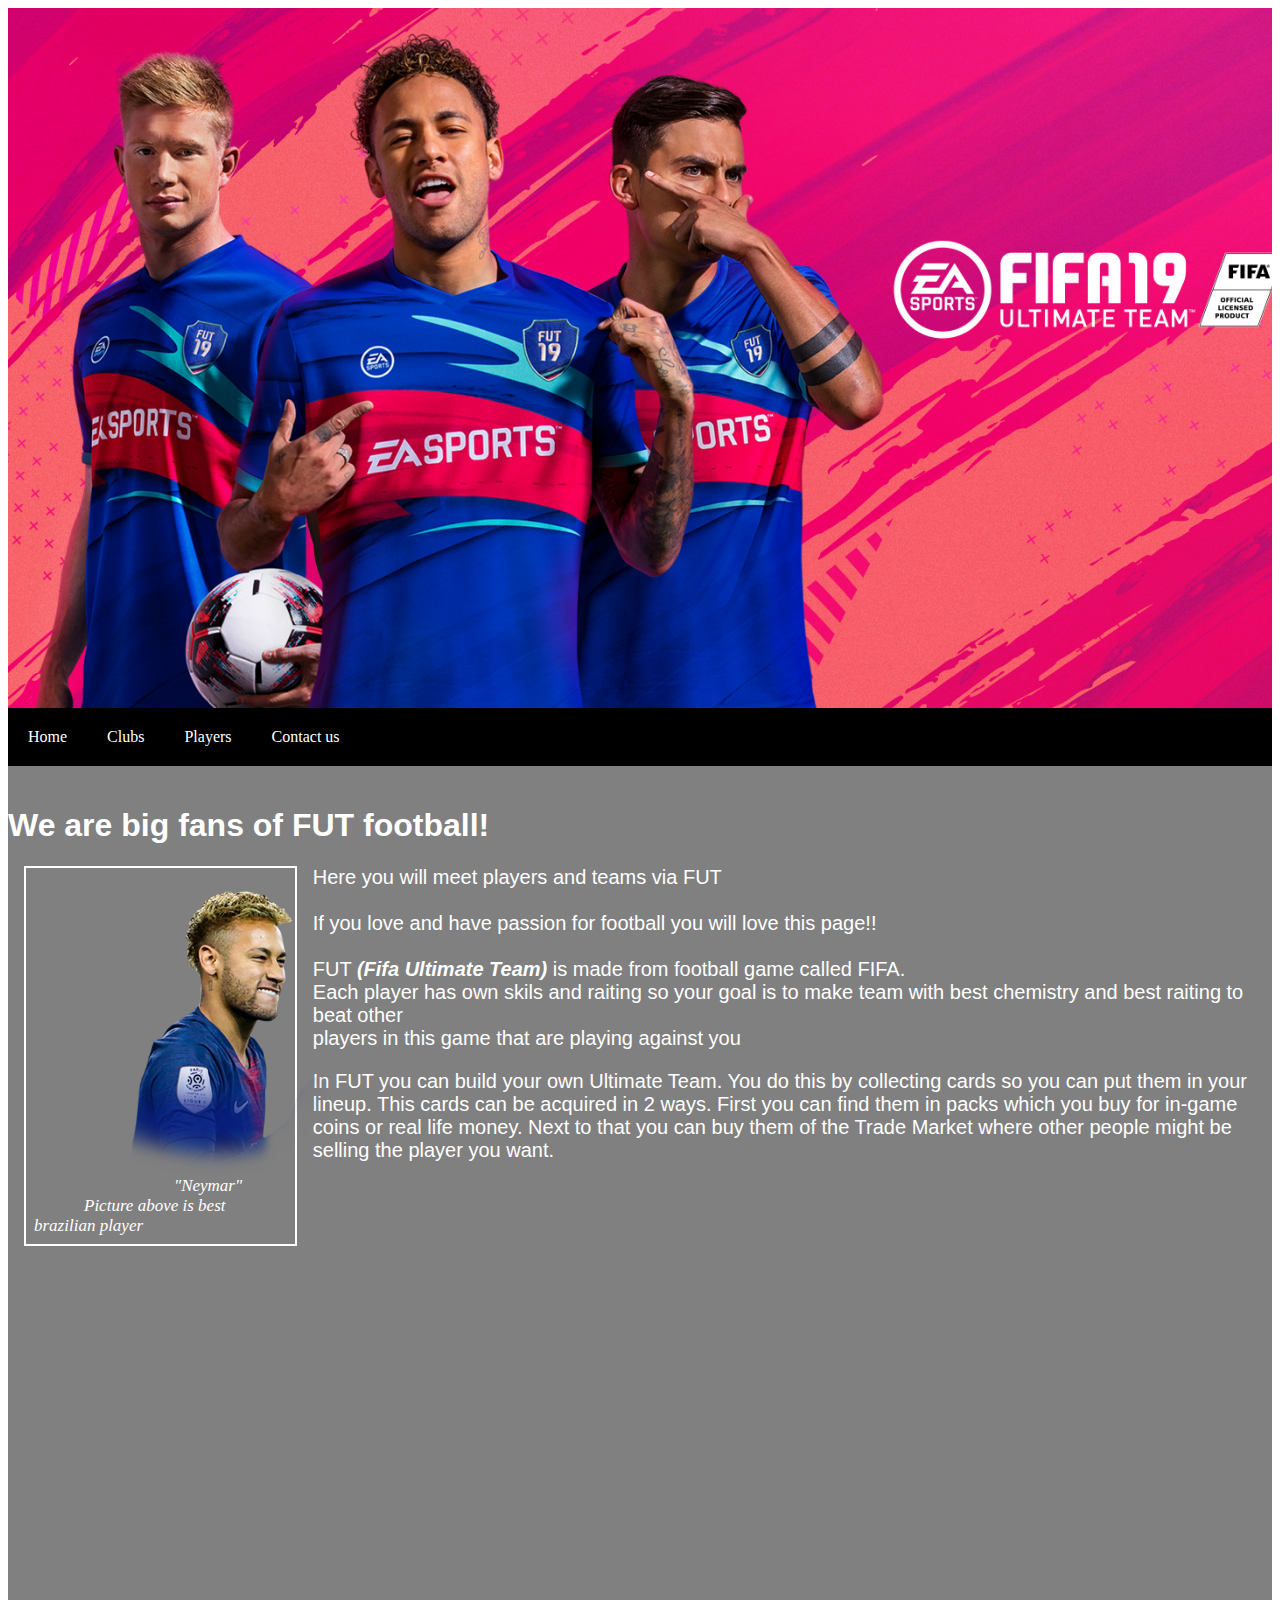
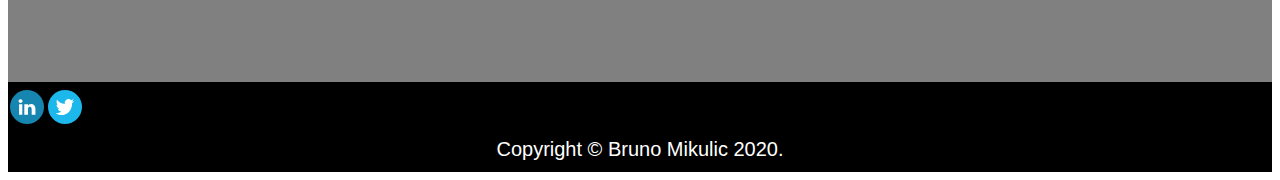
<file: index.html>
<!DOCTYPE HTML>
<html>
	<head>
    <link rel="stylesheet" href="style.css">
		<title>Fut fans</title>
		<meta http-equiv="content-type" content="text/html; charset=UTF-8">
		<meta name="description" content="Veliki fut fanovi">
		<meta name="keywords" content="HTML,CSS">
		<meta name="author" content="Bruno Mikulić">
		<meta name="viewport" content="width=device-width, initial-scale=1">
		<link rel="shortcut icon" type="image/x-icon" href="favicon.ico">
	</head>
<body>
	<header>
		<div class="slika1"></div>
<ul>
  <li><a href="index.HTML">Home</a></li>
  <li><a href="clubs.html">Clubs</a></li>
  <li><a href="players.HTML">Players</a></li>
	<li><a href="contact.HTML">Contact us</a></li>
</ul>
</header>
<main>
	<h1>We are big fans of FUT football!</h1>
	<figure>
		<div class="slika2"></div>
		<p1>"Neymar"<p1><br>
		<p2>Picture above is best brazilian player</p1>
	</figure>
	<figcaption>
	<p>Here you will meet players and teams via FUT<br><br>
		If you love and have passion for football you will love this page!!<br><br>
		FUT <b><i>(Fifa Ultimate Team)</i></b> is made from football game called FIFA.<br>
		Each player has own skils and raiting so your goal is to make team with best chemistry and best raiting to beat other<br>
		players in this game that are playing against you

		</p>
		<p>In FUT you can build your own Ultimate Team. You do this by collecting cards so you can put them in your lineup. This cards can be acquired in 2 ways. First you can find them in packs which you buy for in-game coins or real life money. Next to that you can buy them of the Trade Market where other people might be selling the player you want.</p>
	</figcaption>

</main>
<footer>
	<a href="https://bit.ly/2ZXyVlT" target="_blank"><img src="lnkd.svg" alt="Linkedin" title="Linkedin" style="width:34px; margin-top:0.4em"></a>
	<a href="https://twitter.com/pr0grammerhum0r" target="_blank"><img src="twitter.svg" alt="Twitter" title="Twitter" style="width:34px; margin-top:0.4em"></a>
	<p>Copyright &copy; Bruno Mikulic 2020.</p>
</footer>

</body>
</html>
</file>
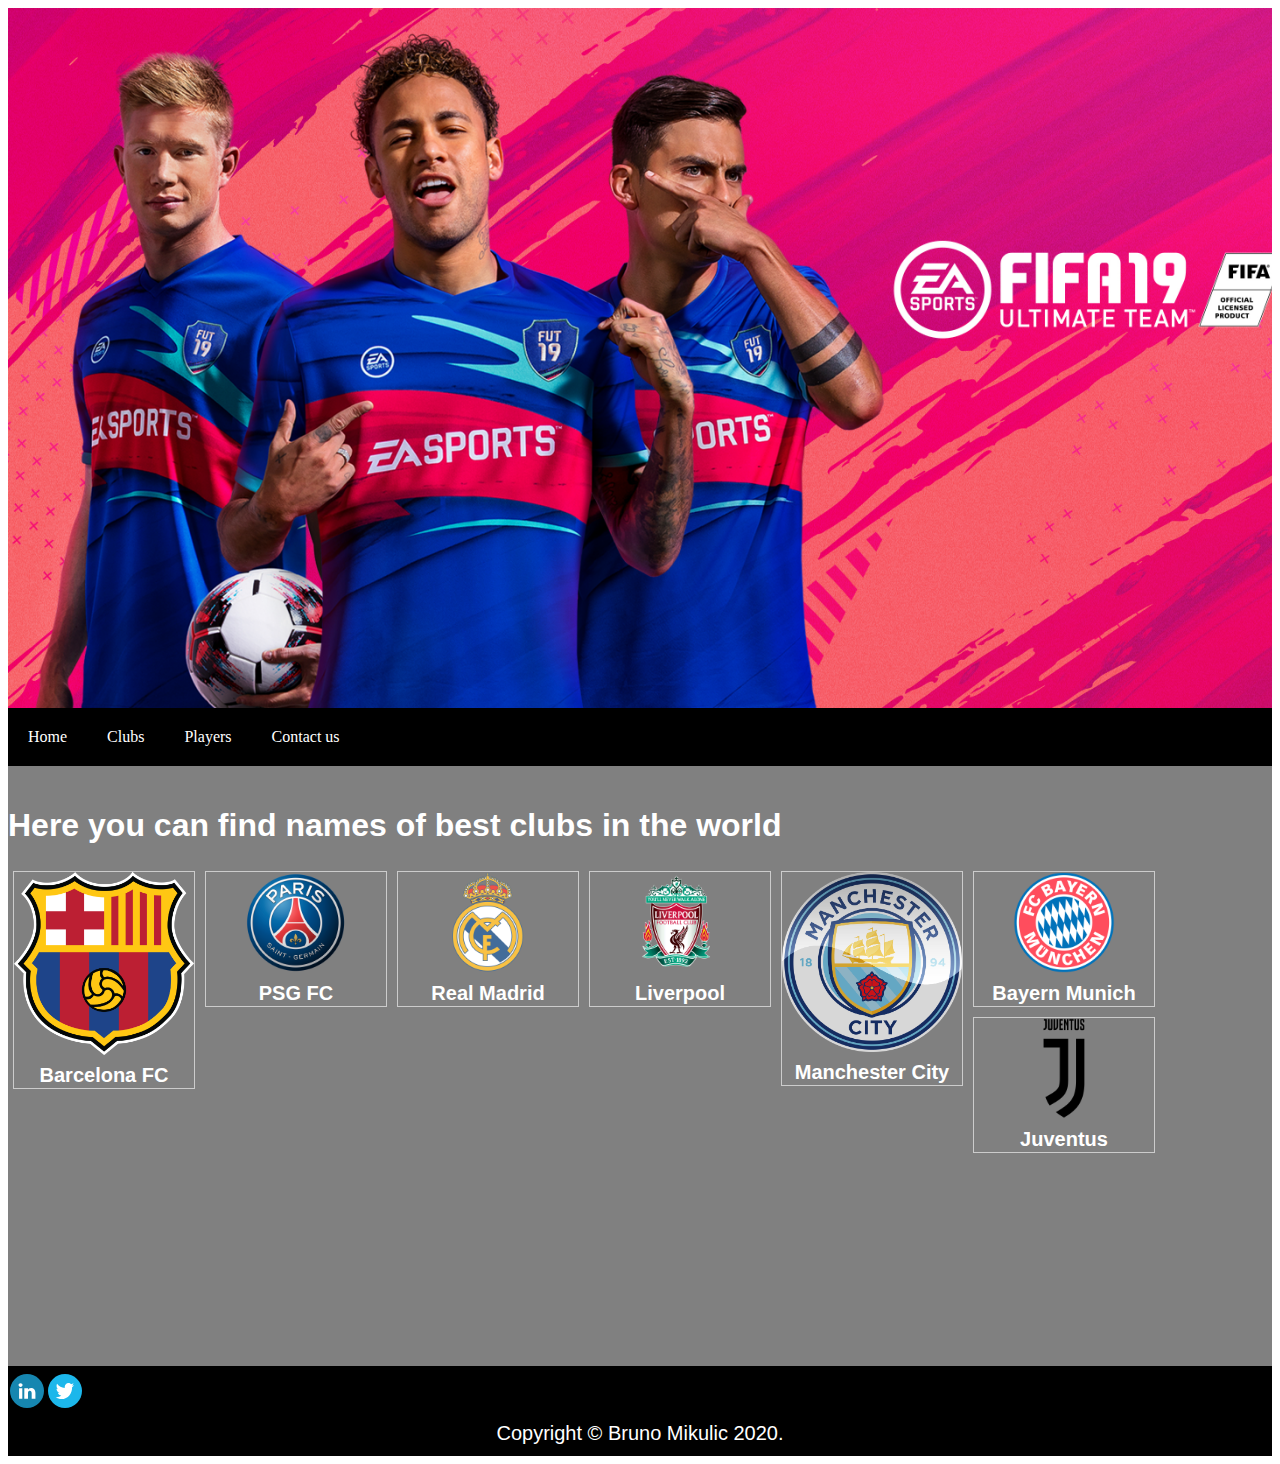
<file: clubs.html>
<!DOCTYPE HTML>
<html>
	<head>
    <link rel="stylesheet" href="style.css">
		<title>Clubs</title>
		<meta http-equiv="content-type" content="text/html; charset=UTF-8">
		<meta name="description" content="Veliki fut fanovi">
		<meta name="keywords" content="HTML,CSS">
		<meta name="author" content="Bruno Mikulić">
		<meta name="viewport" content="width=device-width, initial-scale=1">
		<link rel="shortcut icon" type="image/x-icon" href="favicon.ico">
	</head>
<body>
	<header>
		<div class="slika1"></div>
<ul>
  <li><a href="index.HTML">Home</a></li>
  <li><a href="clubs.html">Clubs</a></li>
  <li><a href="players.HTML">Players</a></li>
	<li><a href="contact.HTML">Contact us</a></li>
</ul>
</header>
<main>
<h1>Here you can find names of best clubs in the world<h1>

	<div class="gallery">
	  <a target="_blank" href="https://www.fcbarcelona.com/en/">
	    <img src="barca.jpg" alt="Barcelona fc logo" width="1000" height="800">
	  </a>
	  <div class="desc">Barcelona FC</div>
	</div>

	<div class="gallery">
	  <a target="_blank" href="https://en.psg.fr/">
	    <img src="psg.jpg" alt="PSG fc logo" width="1000" height="200">
	  </a>
	  <div class="desc">PSG FC</div>
	</div>

	<div class="gallery">
		<a target="_blank" href="https://www.realmadrid.com/">
			<img src="real.jpg" alt="RM fc logo" width="1000" height="800">
		</a>
		<div class="desc">Real Madrid</div>
	</div>

	<div class="gallery">
		<a target="_blank" href="https://www.liverpoolfc.com/">
			<img src="live.jpg" alt="Liverpool fc logo" width="1000" height="800">
		</a>
		<div class="desc">Liverpool</div>
	</div>

	<div class="gallery">
		<a target="_blank" href="https://www.mancity.com/">
			<img src="mancity.jpg" alt="Man City logo" width="1000" height="800">
		</a>
		<div class="desc">Manchester City</div>
	</div>

	<div class="gallery">
		<a target="_blank" href="https://fcbayern.com/en">
			<img src="bayern.jpg" alt="Bayern logo" width="1000" height="800">
		</a>
		<div class="desc">Bayern Munich</div>
	</div>

	<div class="gallery">
		<a target="_blank" href="https://www.juventus.com/en/">
			<img src="juve.jpg" alt="Bayern logo" width="1000" height="800">
		</a>
		<div class="desc">Juventus</div>



</main>
<footer>
	<a href="https://bit.ly/2ZXyVlT" target="_blank"><img src="lnkd.svg" alt="Linkedin" title="Linkedin" style="width:34px; margin-top:0.4em"></a>
	<a href="https://twitter.com/pr0grammerhum0r" target="_blank"><img src="twitter.svg" alt="Twitter" title="Twitter" style="width:34px; margin-top:0.4em"></a>
	<p>Copyright &copy; Bruno Mikulic 2020.</p>
</footer>
</body>
</html>
</file>
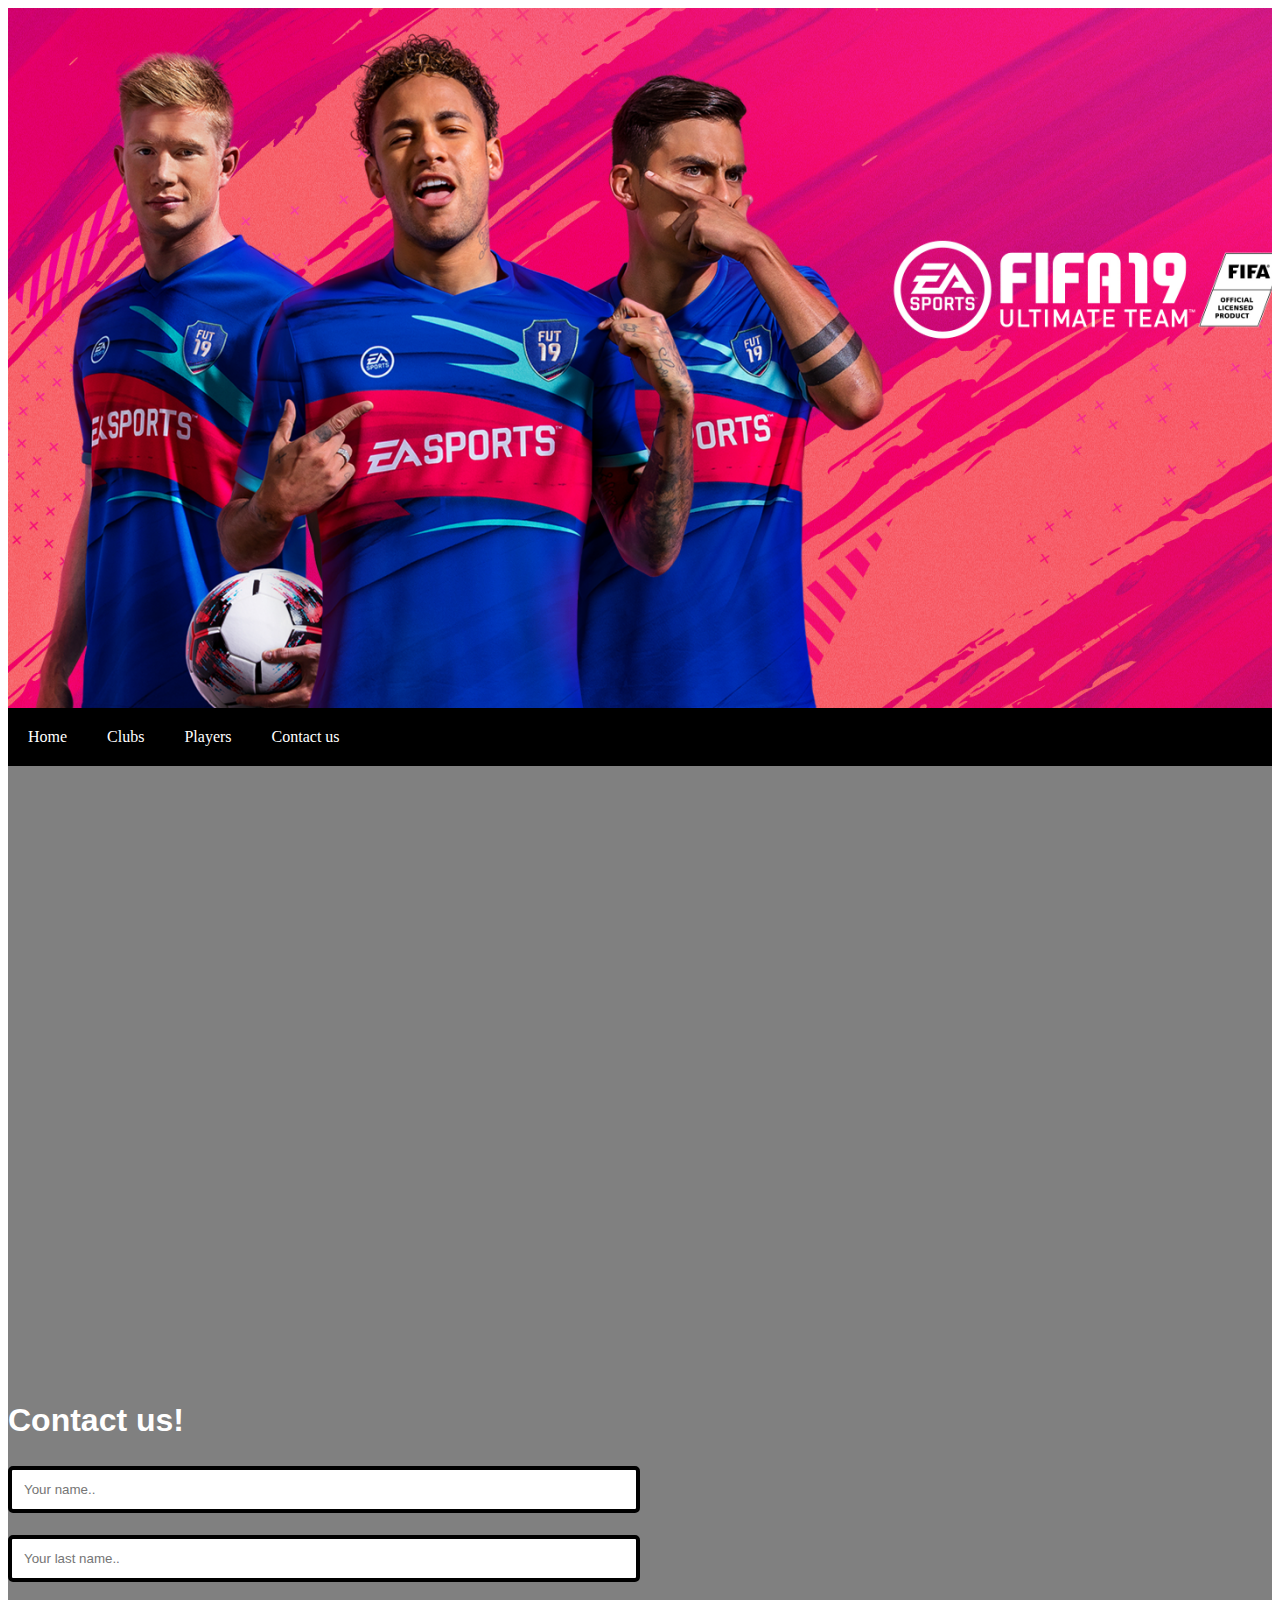
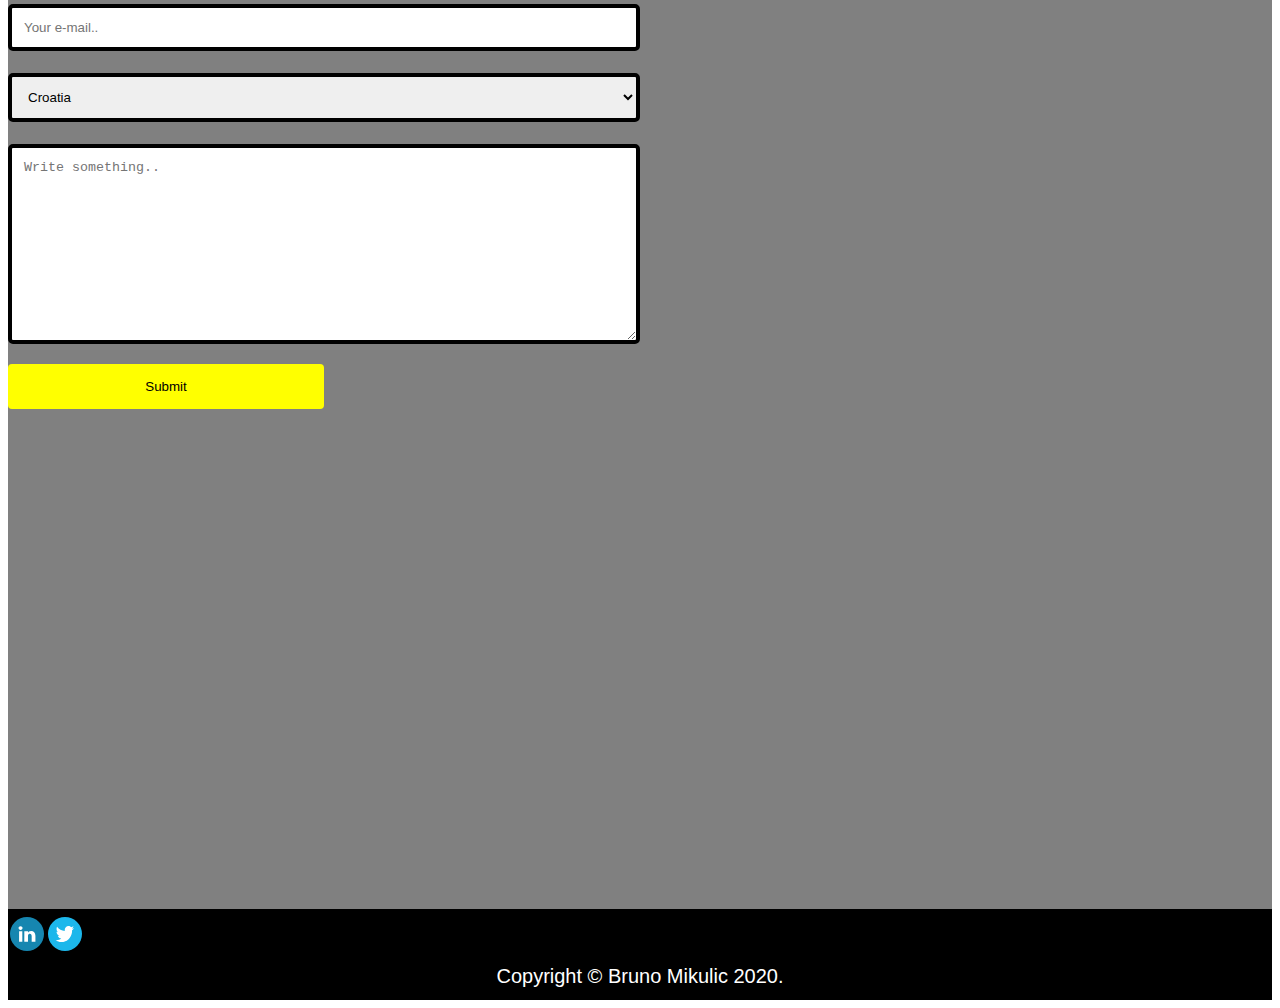
<file: contact.html>
<!DOCTYPE HTML>
<html>
	<head>
    <link rel="stylesheet" href="style.css">
		<title>Contact us</title>
		<meta http-equiv="content-type" content="text/html; charset=UTF-8">
		<meta name="description" content="Veliki fut fanovi">
		<meta name="keywords" content="HTML,CSS">
		<meta name="author" content="Bruno Mikulić">
		<meta name="viewport" content="width=device-width, initial-scale=1">
		<link rel="shortcut icon" type="image/x-icon" href="favicon.ico">
	</head>
<body>
	<header>
		<div class="slika1"></div>
<ul>
  <li><a href="index.HTML">Home</a></li>
  <li><a href="clubs.html">Clubs</a></li>
  <li><a href="players.HTML">Players</a></li>
	<li><a href="contact.HTML">Contact us</a></li>
</ul>
</header>
<main>
     	<div style="map"><iframe width=100% height="600" src="https://www.google.com/maps/embed?pb=!1m18!1m12!1m3!1d2782.2064784300915!2d16.00276511556832!3d45.787090979106125!2m3!1f0!2f0!3f0!3m2!1i1024!2i768!4f13.1!3m3!1m2!1s0x4765d616beaad21b%3A0xfd5c99040be76a62!2sUl.%20Grada%20Chicaga%2028%2C%2010000%2C%20Zagreb!5e0!3m2!1shr!2shr!4v1578061884940!5m2!1shr!2shr" frameborder="0" scrolling="no" marginheight="0" marginwidth="0"><a href="https://www.maps.ie/coordinates.html">find my coordinates</a></iframe></div><br />
<h1 class="naslov"> Contact us!</h1>
<div class="kk">
<form action="http://work2.eburza.hr/pwa/responzive-page/send-contact.php" id="contact_form" name="contact_form" method="POST">
				<label for="fname"> </label>
				<input type="text" id="fname" name="firstname" placeholder="Your name.." required>

				<label for="lname"></label>
				<input type="text" id="lname" name="lastname" placeholder="Your last name.." required>

				<label for="lname"></label>
				<input type="email" id="email" name="email" placeholder="Your e-mail.." required>

				<label for="country"></label>
				<select id="country" name="country">
				  <option value="">Please select</option>
				  <option value="DE">Germany</option>
				  <option value="HR" selected>Croatia</option>
				  <option value="SI">Slovenia</option>
				  <option value="HU">Hungary</option>
				</select>

				<label for="subject"></label>
				<textarea id="subject" name="subject" placeholder="Write something.." style="height:200px"></textarea>

				<input type="submit" value="Submit">
			</form>
		</div>
	</main>
<footer>
	<a href="https://bit.ly/2ZXyVlT" target="_blank"><img src="lnkd.svg" alt="Linkedin" title="Linkedin" style="width:34px; margin-top:0.4em"></a>
	<a href="https://twitter.com/pr0grammerhum0r" target="_blank"><img src="twitter.svg" alt="Twitter" title="Twitter" style="width:34px; margin-top:0.4em"></a>
	<p>Copyright &copy; Bruno Mikulic 2020.</p>
</footer>
</body>
</html>
</file>
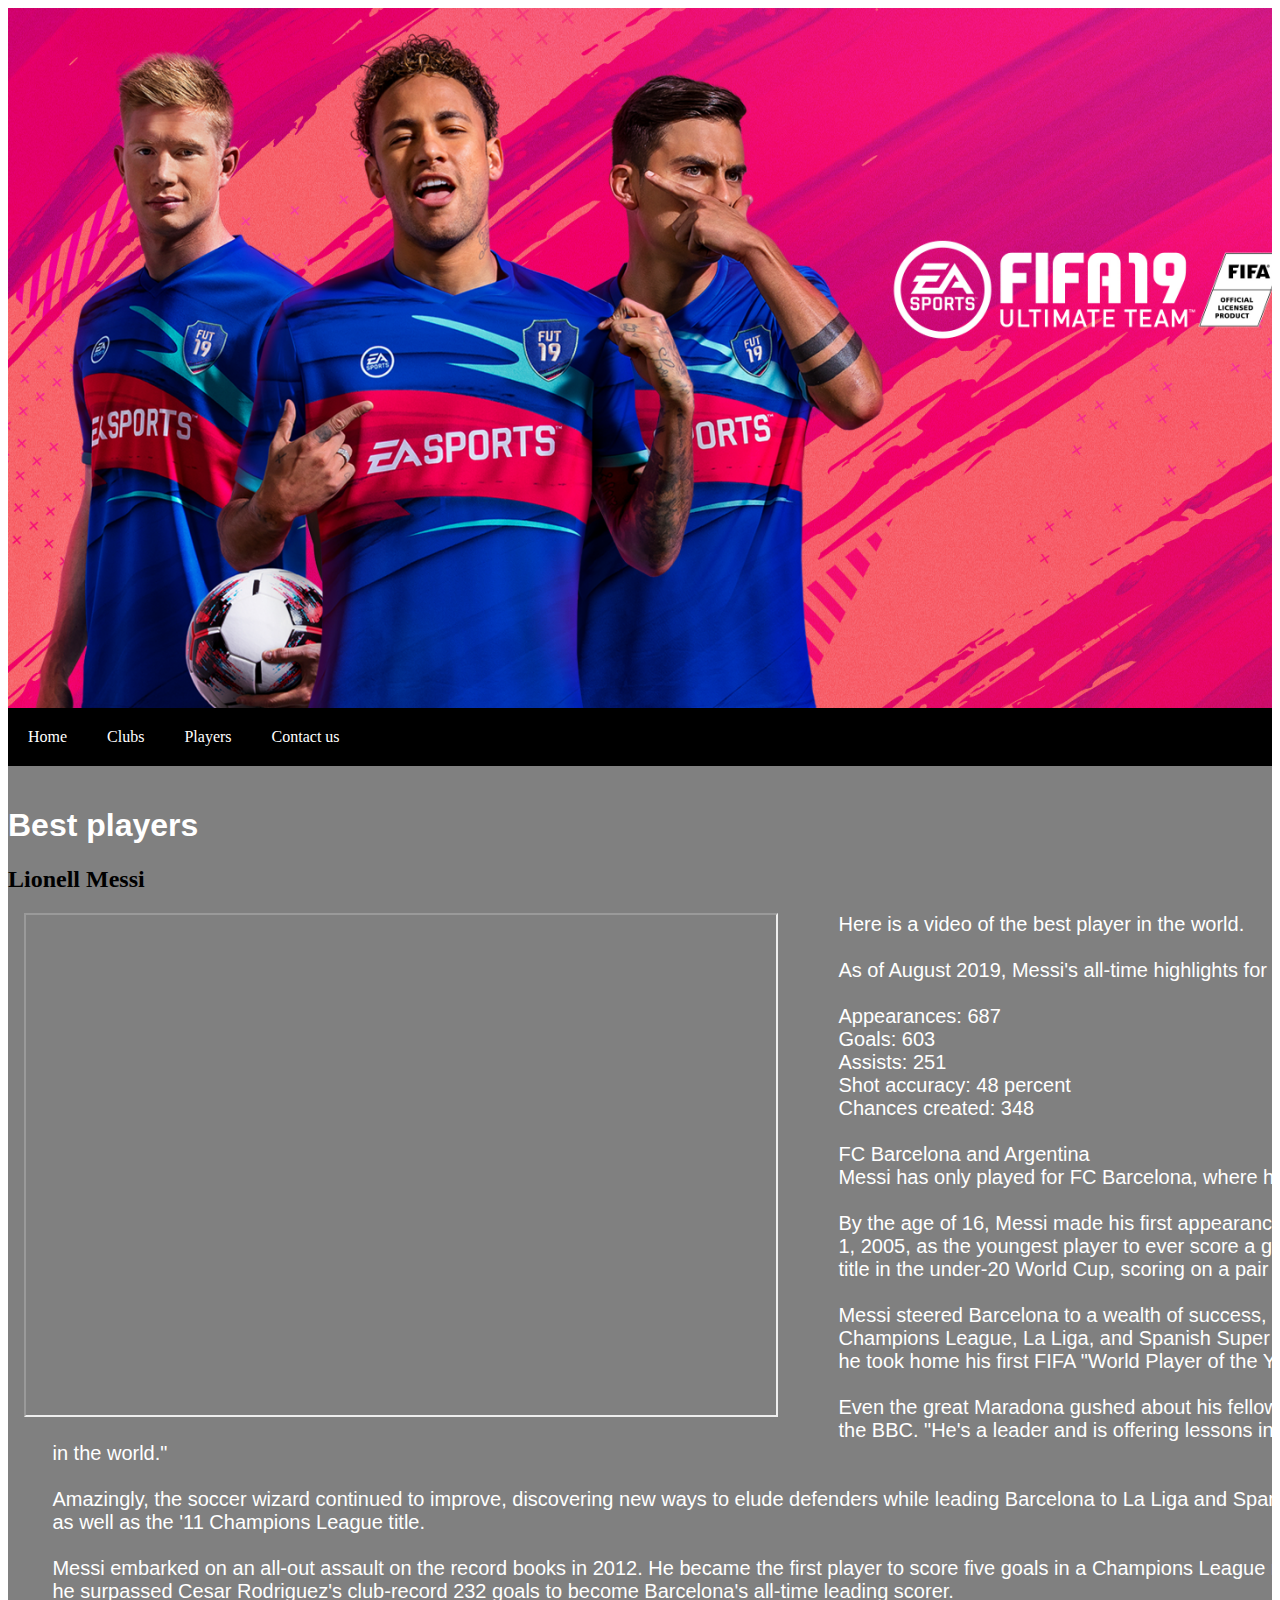
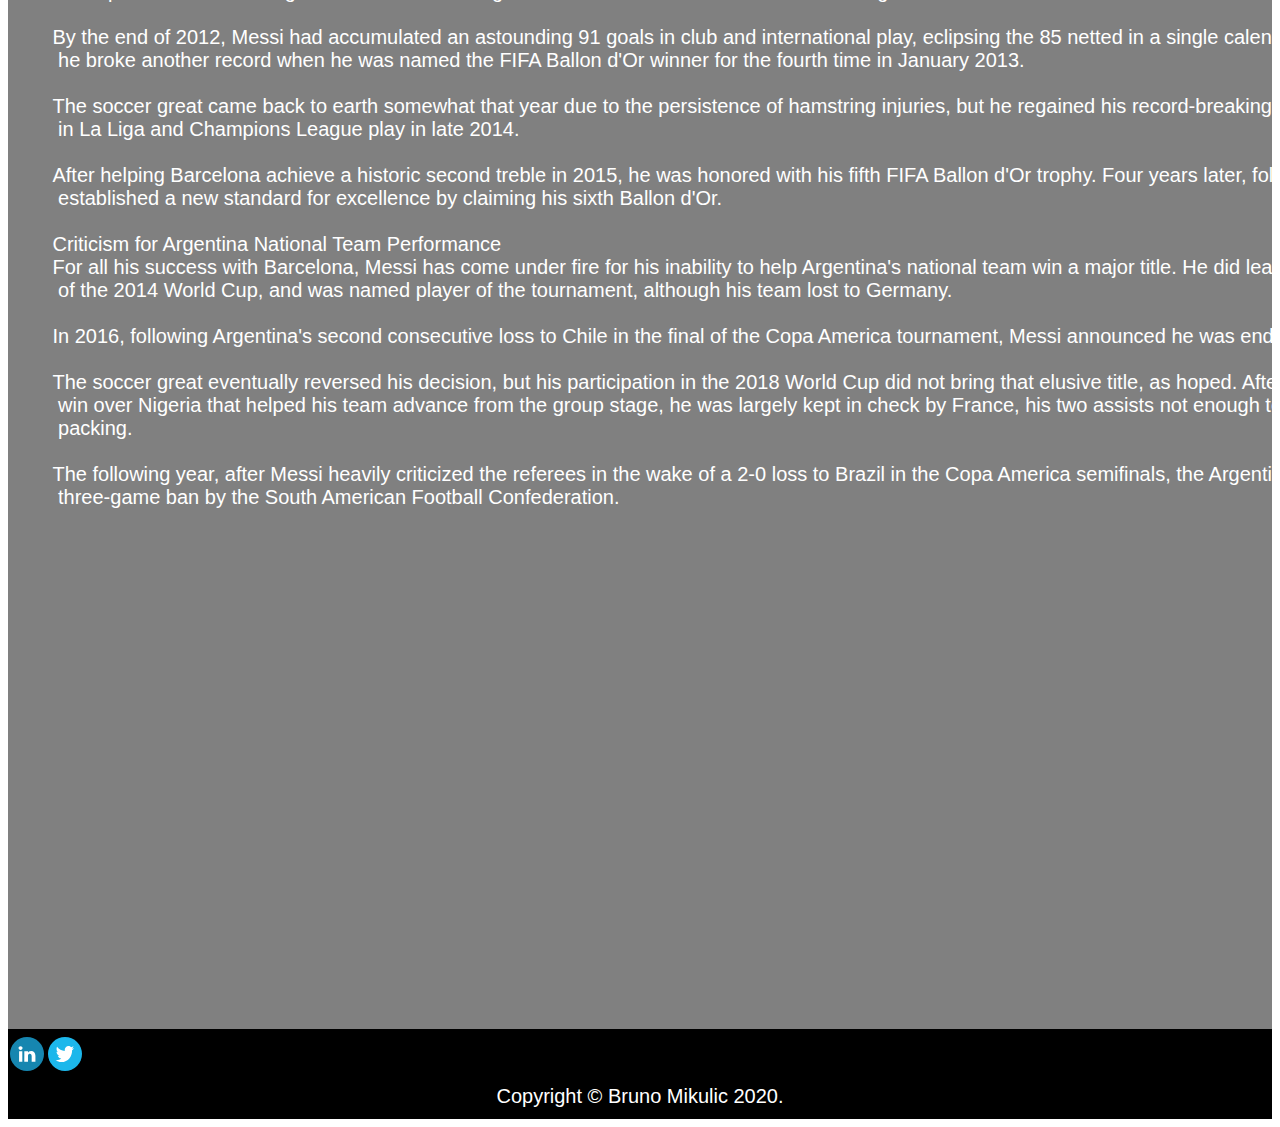
<file: players.html>
<!DOCTYPE HTML>
<html>
	<head>
    <link rel="stylesheet" href="style.css">
		<title>Clubs</title>
		<meta http-equiv="content-type" content="text/html; charset=UTF-8">
		<meta name="description" content="Veliki fut fanovi">
		<meta name="keywords" content="HTML,CSS">
		<meta name="author" content="Bruno Mikulić">
		<meta name="viewport" content="width=device-width, initial-scale=1">
		<link rel="shortcut icon" type="image/x-icon" href="favicon.ico">
	</head>
<body>
	<header>
		<div class="slika1"></div>
<ul>
  <li><a href="index.HTML">Home</a></li>
  <li><a href="clubs.html">Clubs</a></li>
  <li><a href="players.HTML">Players</a></li>
	<li><a href="contact.HTML">Contact us</a></li>
</ul>
</header>
<main>
	<h1>Best players</h1>
	<h2>Lionell Messi</h2>

	<iframe width="750" height="500"
	src="https://www.youtube.com/embed/0-TTFykUkZA">
	</iframe>
<pre>
	Here is a video of the best player in the world.

	As of August 2019, Messi's all-time highlights for FC Barcelona:

	Appearances: 687
	Goals: 603
	Assists: 251
	Shot accuracy: 48 percent
	Chances created: 348

	FC Barcelona and Argentina
	Messi has only played for FC Barcelona, where he first signed at age 13. He also plays for the Argentina national team.

	By the age of 16, Messi made his first appearance for the FC Barcelona, putting himself in the record books on May
	1, 2005, as the youngest player to ever score a goal for the franchise. That same year, he led Argentina to the
	title in the under-20 World Cup, scoring on a pair of penalty kicks to propel the team over Nigeria.

	Messi steered Barcelona to a wealth of success, most notably in 2009, when the left-footer's team captured the
	Champions League, La Liga, and Spanish Super Cup titles. That same year, after two consecutive runner-up finishes,
	he took home his first FIFA "World Player of the Year" honor/Ballon d'Or award.

	Even the great Maradona gushed about his fellow countryman. "I see him as very similar to me," the retired player told
	the BBC. "He's a leader and is offering lessons in beautiful football. He has something different than any other player
	in the world."

	Amazingly, the soccer wizard continued to improve, discovering new ways to elude defenders while leading Barcelona to La Liga and Spanish Super Cup championships in 2010 and 2011,
	as well as the '11 Champions League title.

	Messi embarked on an all-out assault on the record books in 2012. He became the first player to score five goals in a Champions League match in early March, and a few weeks later
	he surpassed Cesar Rodriguez's club-record 232 goals to become Barcelona's all-time leading scorer.

	By the end of 2012, Messi had accumulated an astounding 91 goals in club and international play, eclipsing the 85 netted in a single calendar year by Gerd Muller in 1972. Fittingly,
	 he broke another record when he was named the FIFA Ballon d'Or winner for the fourth time in January 2013.

	The soccer great came back to earth somewhat that year due to the persistence of hamstring injuries, but he regained his record-breaking form by becoming the all-time leading scorer
	 in La Liga and Champions League play in late 2014.

	After helping Barcelona achieve a historic second treble in 2015, he was honored with his fifth FIFA Ballon d'Or trophy. Four years later, following another La Liga title, Messi again
	 established a new standard for excellence by claiming his sixth Ballon d'Or.

	Criticism for Argentina National Team Performance
	For all his success with Barcelona, Messi has come under fire for his inability to help Argentina's national team win a major title. He did lead "La Albiceleste" to the final
	 of the 2014 World Cup, and was named player of the tournament, although his team lost to Germany.

	In 2016, following Argentina's second consecutive loss to Chile in the final of the Copa America tournament, Messi announced he was ending his run with the national team.

	The soccer great eventually reversed his decision, but his participation in the 2018 World Cup did not bring that elusive title, as hoped. After Messi scored an early goal in a 2-1
	 win over Nigeria that helped his team advance from the group stage, he was largely kept in check by France, his two assists not enough to stave off a 4-3 defeat that sent Argentina
	 packing.

	The following year, after Messi heavily criticized the referees in the wake of a 2-0 loss to Brazil in the Copa America semifinals, the Argentine captain was slapped with a
	 three-game ban by the South American Football Confederation.
</pre>
</main>
<footer>
	<a href="https://bit.ly/2ZXyVlT" target="_blank"><img src="lnkd.svg" alt="Linkedin" title="Linkedin" style="width:34px; margin-top:0.4em"></a>
	<a href="https://twitter.com/pr0grammerhum0r" target="_blank"><img src="twitter.svg" alt="Twitter" title="Twitter" style="width:34px; margin-top:0.4em"></a>
	<p>Copyright &copy; Bruno Mikulic 2020.</p>
</footer>
</body>
</html>
</file>
<file: style.css>
header {
	display: block;
	width: 100%;
	background-color:grey;
	padding: 0;
}
.slika1 {
	background-image: url("slika.jpg");
	background-repeat: no-repeat;
	background-size: cover;
	position: relative;
	height: 700px;
}
.slika2 {
	background-image: url("ney.jpg");
	background-repeat: no-repeat;
	background-size: cover;
	position: relative;
	height: 300px;
	width: 300px;
}
ul {
  list-style-type: none;
  margin: 0;
  padding: 0;
  overflow: hidden;
  background-color: black;
}

li {
  float: left;
}

li a {
  display: block;
  color: white;
  text-align: center;
  padding: 20px;
  text-decoration: none;
}

li a:hover {
  background-color: grey;
}
h1{
	font-family: Arial, Helvetica, sans-serif;
	color: white;
}
p {
	font-family: Arial, Helvetica, sans-serif;
	font-size: 20px;
	color: white;
}
p1{
	font-size-adjust: auto;
	padding-left: 140px;
	font-size: 17px;
	font-style: italic;
	color: white;
}
p2{
	font-size-adjust: auto;
	padding-left: 50px;
	font-size: 17px;
	font-style: italic;
	color: white;
}
p3
{font-size-adjust: auto;
padding-left: 50px;
font-size: 17px;
font-style: normal;
color: white;
}
main{
	padding: 20px 0px 500px 0px;
	background-color: grey;
}
footer{
	background-color: black;
	padding: 0.1em;
	clear: both;
}
footer p {
	color: white;
	text-align: center;
	margin: 0.5em;
}
figure {
	padding: 0.5em;
	margin: 0 1em 0.5em 1em;
	float: left;
	width: 20%;
	border: 2px solid white;
}
.naslov{ color:White;
}
input[type=text], input[type=email], select, textarea {
    width: 50%;
    padding: 12px;
    border: 4px solid black;
    border-radius: 5px;
    box-sizing: border-box;
    margin-top: 6px;
    margin-bottom: 16px;

}

input[type=submit] {
    display: block;
	background-color: yellow;
    color: black;
    padding: 15px 20px;
    border: none;
    border-radius: 4px;
    cursor: pointer;
	width: 25%;

}

input[type=submit]:hover {
    background-color: yellow

}
div.gallery {
  margin: 5px;
  border: 1px solid #ccc;
  float: left;
  width: 180px;
}

div.gallery:hover {
  border: 1px solid #777;
}

div.gallery img {
  width: 100%;
  height: auto;
}

div.desc {
  padding: 1px;
  text-align: center;
	font-size: 20px;
}
iframe {
	margin: 0 1em 1em 1em;
	float: left;
}
pre {
	font-family: Arial, Helvetica, sans-serif;
	font-size: 20px;
	color: white;
}
</file>
